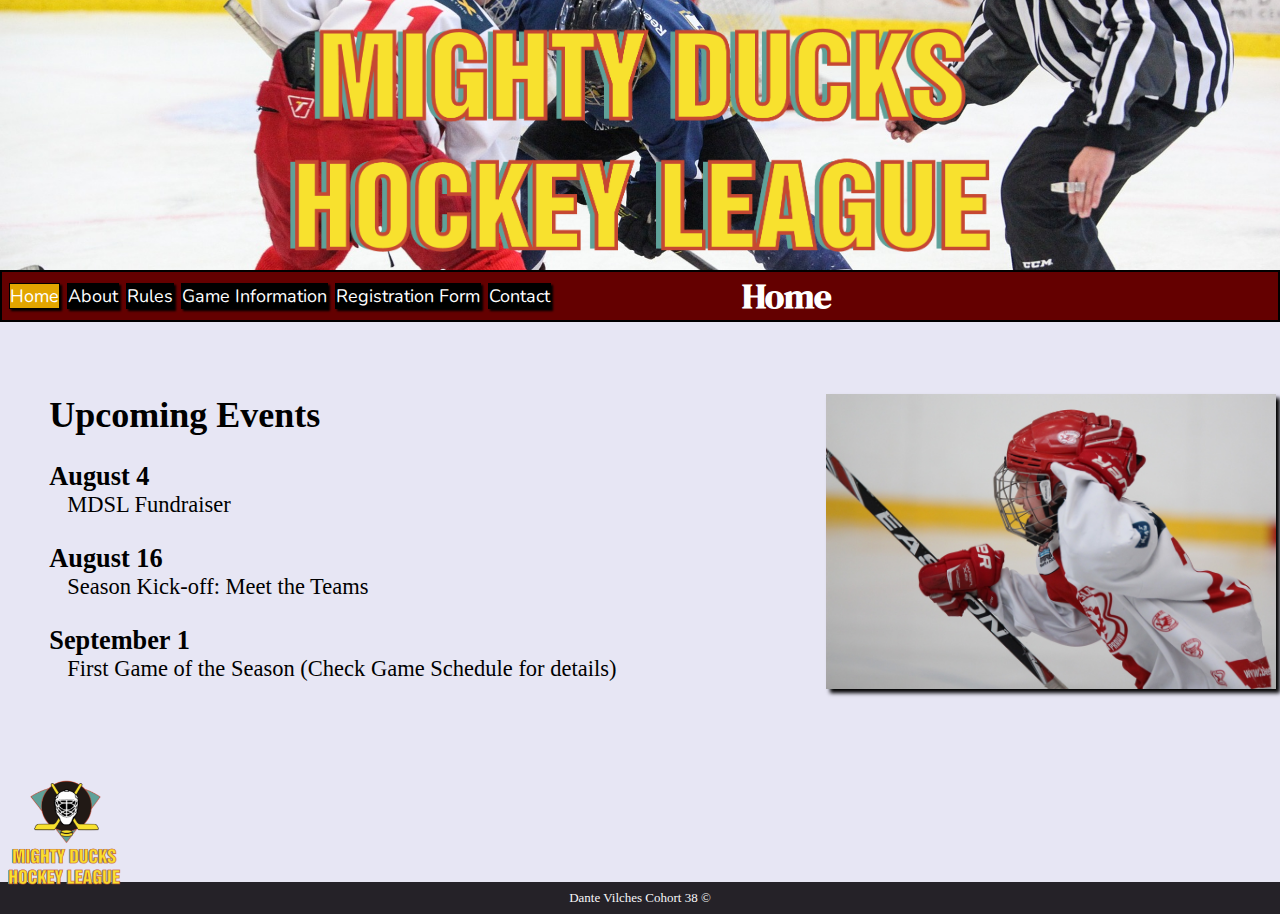
<file: index.html>
<!DOCTYPE html>
<html lang="en">
	<head>
		<meta charset="UTF-8" />
		<meta http-equiv="X-UA-Compatible" content="IE=edge" />
		<meta name="viewport" content="width=device-width, initial-scale=1.0" />
		<link
			href="https://fonts.googleapis.com/css2?family=DM+Serif+Display&family=Nunito&display=swap"
			rel="stylesheet"
		/>
		<link
			rel="shortcut icon"
			href="./assets/Imagenes/LogoMightyducks-01.png"
			type="image/x-icon"
		/>
		<link rel="stylesheet" href="./assets/styles/mdhl.css" />
		<title>Home</title>
	</head>

	<body>
		<header>
			<img
				src="./assets/Imagenes/MightyDucksTittle.png"
				alt="MightyDucksTittle"
				id="imgTittle"
			/>
		</header>
		<main>
			<div class="divnav">
				<nav>
					<a href="#" id="active">Home</a>
					<a href="./about.html">About</a>
					<a href="./rules.html">Rules</a>
					<a href="./game_info.html">Game Information</a>
					<a href="./registration.html">Registration Form</a>
					<a href="./contact.html">Contact</a>
				</nav>

				<h2>Home</h2>
			</div>

			<div class="contenedor">
				<div>
					<article>
						<h1>Upcoming Events</h1>
						<br />
						<h3>August 4</h3>
						<p class="margin">MDSL Fundraiser</p>
						<br />
						<h3>August 16</h3>
						<p class="margin">Season Kick-off: Meet the Teams</p>
						<br />
						<h3>September 1</h3>
						<p class="margin">
							First Game of the Season (Check Game Schedule for details)
						</p>
					</article>
				</div>
				<div>
					<img
						class="hockey"
						src="./assets/Imagenes/hockey1.jpg"
						alt="imagen de hockey 1"
					/>
				</div>
			</div>
		</main>
		<div>
			<img
				class="logoflex"
				src="./assets/Imagenes/LogoMightyducks-01.png"
				alt="logo mighty ducks"
			/>
		</div>
		<footer>
			<p>Dante Vilches Cohort 38 ©</p>
		</footer>
	</body>
</html>
</file>
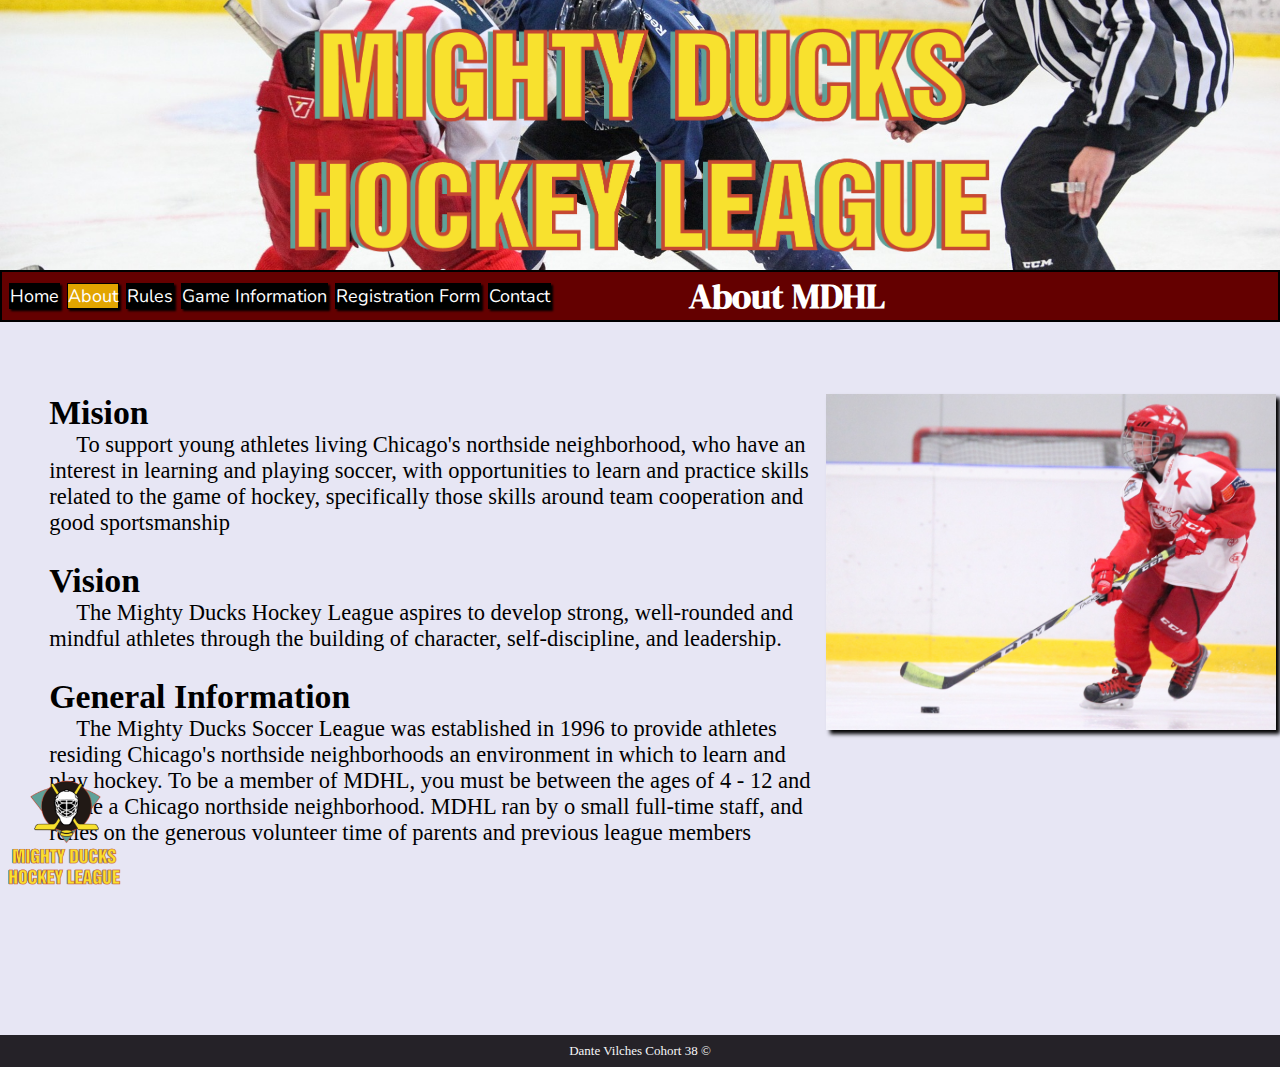
<file: about.html>
<!DOCTYPE html>
<html lang="en">
	<head>
		<meta charset="UTF-8" />
		<meta http-equiv="X-UA-Compatible" content="IE=edge" />
		<meta name="viewport" content="width=device-width, initial-scale=1.0" />
		<link
			href="https://fonts.googleapis.com/css2?family=DM+Serif+Display&family=Nunito&display=swap"
			rel="stylesheet"
		/>
		<link
			href="https://fonts.googleapis.com/css2?family=Nunito&display=swap"
			rel="stylesheet"
		/>
		<link
			rel="shortcut icon"
			href="./assets/Imagenes/LogoMightyducks-01.png"
			type="image/x-icon"
		/>
		<link rel="stylesheet" href="./assets/styles/mdhl.css" />
		<title>About MDHL</title>
	</head>

	<body>
		<header>
			<img
				src="./assets/Imagenes/MightyDucksTittle.png"
				alt="MightyDucksTittle"
				id="imgTittle"
			/>
		</header>
		<main>
			<div class="divnav">
				<nav>
					<a href="./index.html">Home</a>
					<a href="#" id="active">About</a>
					<a href="./rules.html">Rules</a>
					<a href="./game_info.html">Game Information</a>
					<a href="./registration.html">Registration Form</a>
					<a href="./contact.html">Contact</a>
				</nav>
				<h2>About MDHL</h2>
			</div>

			<div class="contenedor">
				<div>
					<article class="about">
						<h2>Mision</h2>
						<p class="espacio">
							To support young athletes living Chicago's northside neighborhood,
							who have an interest in learning and playing soccer, with
							opportunities to learn and practice skills related to the game of
							hockey, specifically those skills around team cooperation and good
							sportsmanship
						</p>
						<br />
						<h2>Vision</h2>
						<p class="espacio">
							The Mighty Ducks Hockey League aspires to develop strong,
							well-rounded and mindful athletes through the building of
							character, self-discipline, and leadership.
						</p>
						<br />
						<h2>General Information</h2>
						<p class="espacio">
							The Mighty Ducks Soccer League was established in 1996 to provide
							athletes residing Chicago's northside neighborhoods an environment
							in which to learn and play hockey. To be a member of MDHL, you
							must be between the ages of 4 - 12 and reside a Chicago northside
							neighborhood. MDHL ran by o small full-time staff, and relies on
							the generous volunteer time of parents and previous league members
						</p>
					</article>
				</div>
				<div>
					<img
						class="hockey"
						src="./assets/Imagenes/hockey2.jpg"
						alt="imagen de hockey 2"
					/>
				</div>
			</div>
		</main>
		<footer>
			<p>Dante Vilches Cohort 38 ©</p>
		</footer>
		<div>
			<img
				class="logoflex"
				src="./assets/Imagenes/LogoMightyducks-01.png"
				alt="logo mighty ducks"
			/>
		</div>
	</body>
</html>
</file>
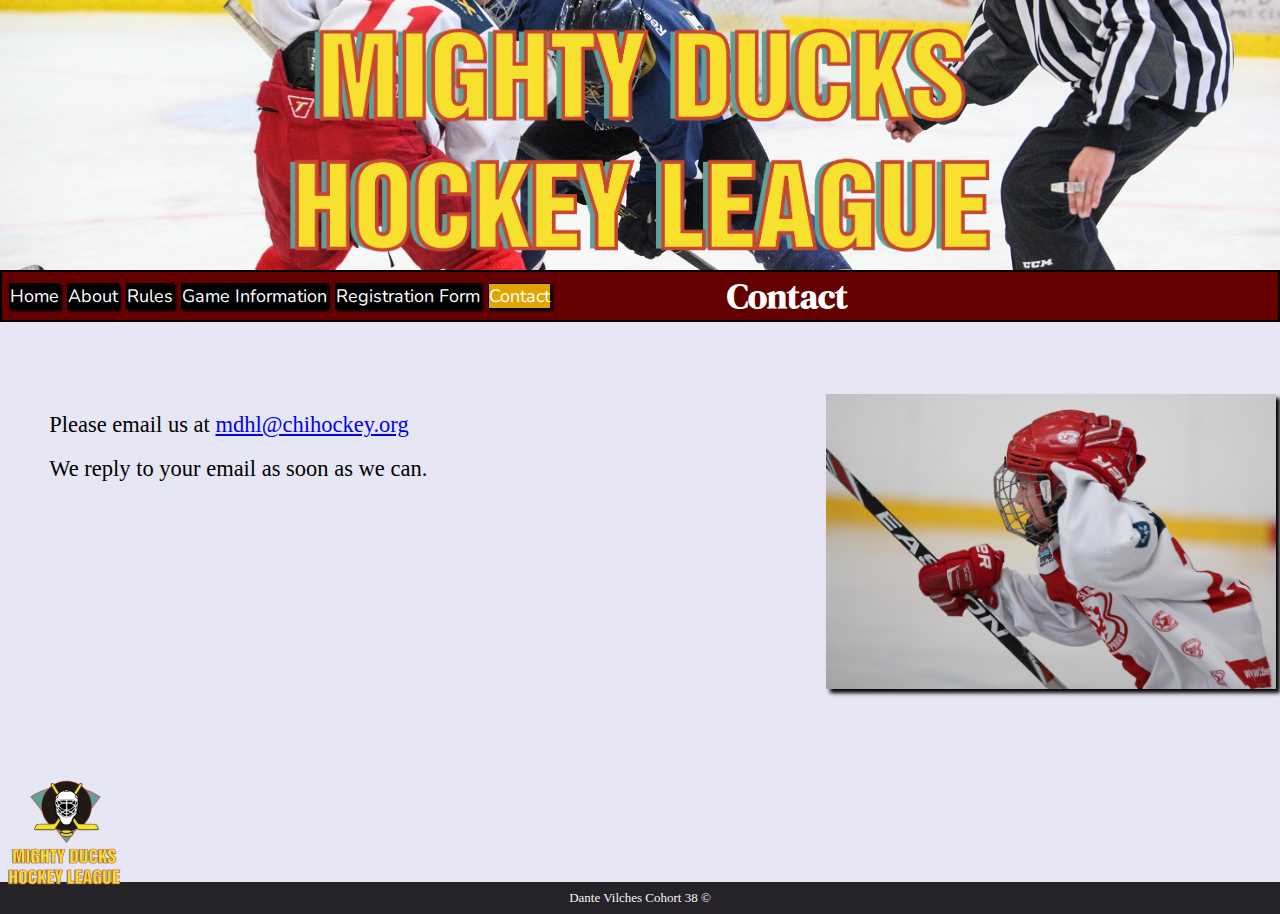
<file: contact.html>
<!DOCTYPE html>
<html lang="en">
	<head>
		<meta charset="UTF-8" />
		<meta http-equiv="X-UA-Compatible" content="IE=edge" />
		<meta name="viewport" content="width=device-width, initial-scale=1.0" />
		<link
			href="https://fonts.googleapis.com/css2?family=DM+Serif+Display&family=Nunito&display=swap"
			rel="stylesheet"
		/>
		<link
			href="https://fonts.googleapis.com/css2?family=Nunito&display=swap"
			rel="stylesheet"
		/>
		<link
			rel="shortcut icon"
			href="./assets/Imagenes/LogoMightyducks-01.png"
			type="image/x-icon"
		/>
		<link rel="stylesheet" href="./assets/styles/mdhl.css" />
		<title>Contact</title>
	</head>

	<body>
		<header>
			<img
				src="./assets/Imagenes/MightyDucksTittle.png"
				alt="MightyDucksTittle"
				id="imgTittle"
			/>
		</header>

		<main>
			<div class="divnav">
				<nav>
					<a href="./index.html">Home</a>
					<a href="./about.html">About</a>
					<a href="./rules.html">Rules</a>
					<a href="./game_info.html">Game Information</a>
					<a href="./registration.html">Registration Form</a>
					<a href="#" id="active">Contact</a>
				</nav>
				<h2>Contact</h2>
			</div>
			<div class="contenedor">
				<div class="divarticle">
					<p class="contact">
						Please email us at
						<a href="mailto:mdhl@chihockey.org">mdhl@chihockey.org</a>
					</p>

					<p class="contact">We reply to your email as soon as we can.</p>
				</div>
				<div>
					<img
						class="hockey"
						src="./assets/Imagenes/hockey1.jpg"
						alt="imagen de hockey 3"
					/>
				</div>
			</div>
		</main>
		<div>
			<img
				class="logoflex"
				src="./assets/Imagenes/LogoMightyducks-01.png"
				alt="logo mighty ducks"
			/>
		</div>
		<footer>
			<p>Dante Vilches Cohort 38 ©</p>
		</footer>
	</body>
</html>
</file>
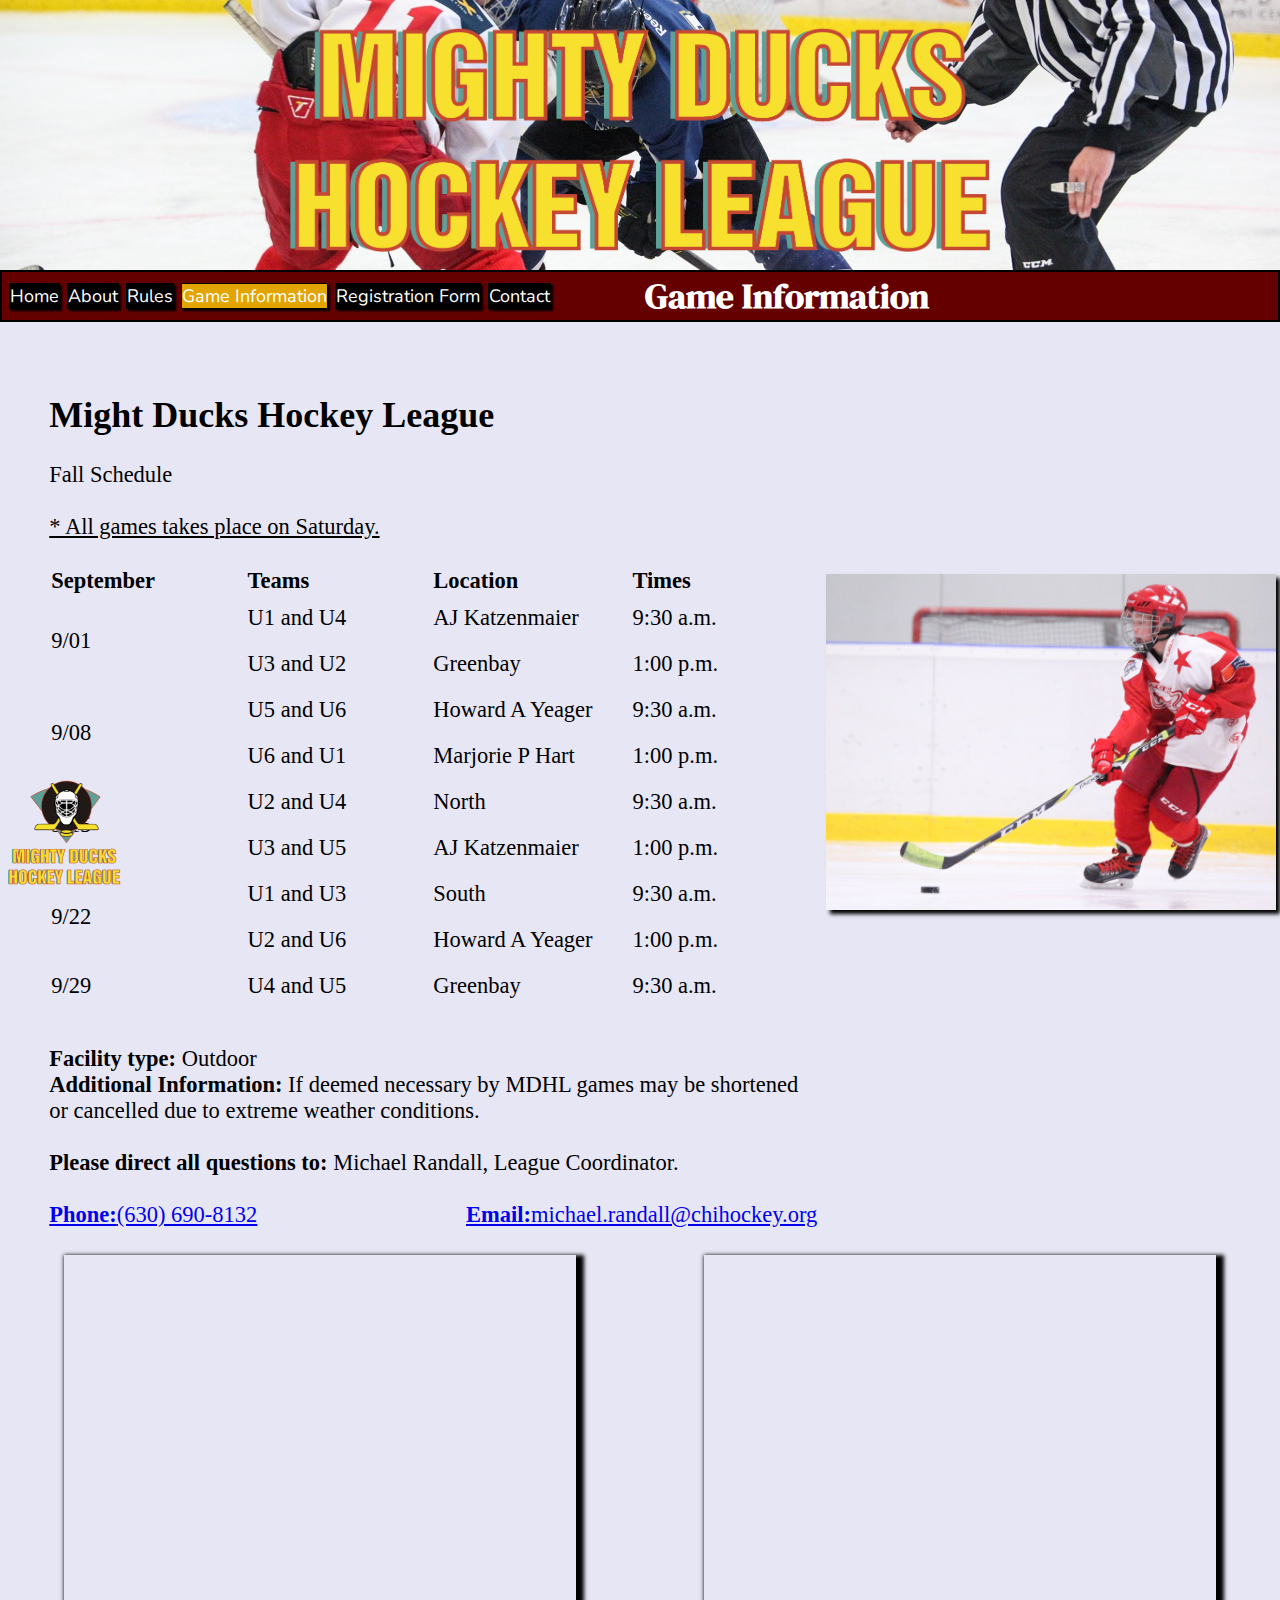
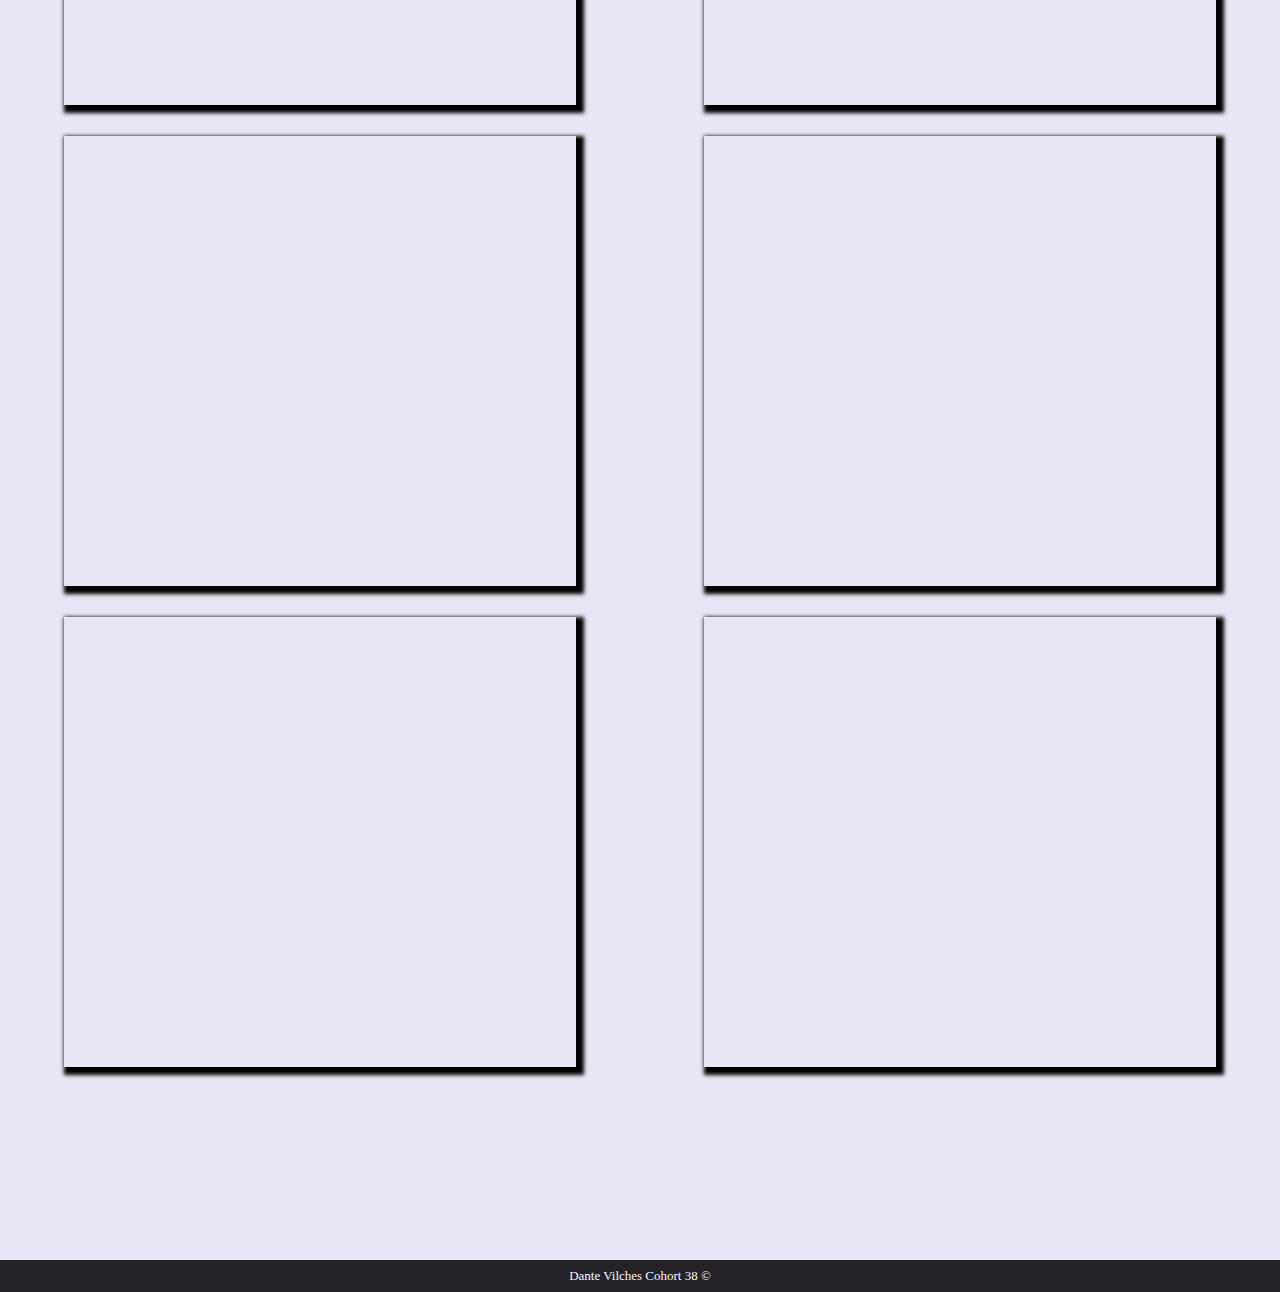
<file: game_info.html>
<!DOCTYPE html>
<html lang="en">
	<head>
		<meta charset="UTF-8" />
		<meta http-equiv="X-UA-Compatible" content="IE=edge" />
		<meta name="viewport" content="width=device-width, initial-scale=1.0" />
		<link
			href="https://fonts.googleapis.com/css2?family=DM+Serif+Display&family=Nunito&display=swap"
			rel="stylesheet"
		/>
		<link
			href="https://fonts.googleapis.com/css2?family=Nunito&display=swap"
			rel="stylesheet"
		/>
		<link
			rel="shortcut icon"
			href="./assets/Imagenes/LogoMightyducks-01.png"
			type="image/x-icon"
		/>
		<link rel="stylesheet" href="./assets/styles/mdhl.css" />
		<title>Game Information</title>
	</head>

	<body>
		<header>
			<img
				src="./assets/Imagenes/MightyDucksTittle.png"
				alt="MightyDucksTittle"
				id="imgTittle"
			/>
		</header>

		<main>
			<div class="divnav">
				<nav>
					<a href="./index.html">Home</a>
					<a href="./about.html">About</a>
					<a href="./rules.html">Rules</a>
					<a href="#" id="active">Game Information</a>
					<a href="./registration.html">Registration Form</a>
					<a href="./contact.html">Contact</a>
				</nav>
				<h2>Game Information</h2>
			</div>

			<div class="contenedor">
				<div class="gameInfo">
					<article class="gameInfob">
						<h1>Might Ducks Hockey League</h1>
						<br />
						<p>Fall Schedule</p>
						<br />
						<p class="underline">* All games takes place on Saturday.</p>
						<br />
						<div class="tabla">
							<table>
								<colgroup>
									<col span="4" class="spantabla" />
								</colgroup>
								<thead>
									<tr class="cabeza">
										<th>September</th>
										<th>Teams</th>
										<th>Location</th>
										<th>Times</th>
									</tr>
								</thead>
								<tbody>
									<tr>
										<td rowspan="2">9/01</td>
										<td>U1 and U4</td>
										<td>AJ Katzenmaier</td>
										<td>9:30 a.m.</td>
									</tr>
									<tr>
										<td>U3 and U2</td>
										<td>Greenbay</td>
										<td>1:00 p.m.</td>
									</tr>
									<tr>
										<td rowspan="2">9/08</td>
										<td>U5 and U6</td>
										<td>Howard A Yeager</td>
										<td>9:30 a.m.</td>
									</tr>
									<tr>
										<td>U6 and U1</td>
										<td>Marjorie P Hart</td>
										<td>1:00 p.m.</td>
									</tr>
									<tr>
										<td rowspan="2">9/15</td>
										<td>U2 and U4</td>
										<td>North</td>
										<td>9:30 a.m.</td>
									</tr>
									<tr>
										<td>U3 and U5</td>
										<td>AJ Katzenmaier</td>
										<td>1:00 p.m.</td>
									</tr>
									<tr>
										<td rowspan="2">9/22</td>
										<td>U1 and U3</td>
										<td>South</td>
										<td>9:30 a.m.</td>
									</tr>
									<tr>
										<td>U2 and U6</td>
										<td>Howard A Yeager</td>
										<td>1:00 p.m.</td>
									</tr>
								</tbody>
								<tfoot>
									<tr>
										<td>9/29</td>
										<td>U4 and U5</td>
										<td>Greenbay</td>
										<td>9:30 a.m.</td>
									</tr>
								</tfoot>
							</table>
						</div>

						<div class="facility">
							<p><b>Facility type:</b> Outdoor</p>
							<p>
								<b> Additional Information:</b> If deemed necessary by MDHL
								games may be shortened or cancelled due to extreme weather
								conditions.
							</p>
							<br />
							<p>
								<b>Please direct all questions to:</b> Michael Randall, League
								Coordinator.
							</p>
						</div>
						<br />
						<div class="divgame">
							<a href="tel:+6306908132"><b>Phone:</b>(630) 690-8132</a>

							<a href="mailto:michael.randall@chihockey.org"
								><b>Email:</b>michael.randall@chihockey.org</a
							>
						</div>
					</article>
				</div>

				<div class="hockeydiv">
					<img
						class="hockey"
						src="./assets/Imagenes/hockey2.jpg"
						alt="imagen de hockey 3"
					/>
				</div>
				<div>
					<iframe
						class="mapahtml"
						src="https://www.google.com/maps/embed?pb=!1m18!1m12!1m3!1d2949.780884857989!2d-87.86499554873473!3d42.32587204515007!2m3!1f0!2f0!3f0!3m2!1i1024!2i768!4f13.1!3m3!1m2!1s0x880f932fbc6ba7cd%3A0xcf2bbe275c6da815!2sAJ%20Katzenmaier%20Academy!5e0!3m2!1ses-419!2scl!4v1666293832200!5m2!1ses-419!2scl"
						style="border: 0"
						allowfullscreen=""
						loading="lazy"
						referrerpolicy="no-referrer-when-downgrade"
					></iframe>
				</div>
				<div>
					<iframe
						class="mapahtml"
						src="https://www.google.com/maps/embed?pb=!1m18!1m12!1m3!1d2950.010826053209!2d-87.87105824873483!3d42.32096784545952!2m3!1f0!2f0!3f0!3m2!1i1024!2i768!4f13.1!3m3!1m2!1s0x880f933bce5af881%3A0x740a7a7d548adce1!2sGreen%20Bay%20School%20(Pre-K)!5e0!3m2!1ses-419!2scl!4v1666293950071!5m2!1ses-419!2scl"
						style="border: 0"
						allowfullscreen=""
						loading="lazy"
						referrerpolicy="no-referrer-when-downgrade"
					></iframe>
				</div>
				<div>
					<iframe
						class="mapahtml"
						src="https://www.google.com/maps/embed?pb=!1m18!1m12!1m3!1d2950.2698766786307!2d-87.85607514873494!3d42.31544224580818!2m3!1f0!2f0!3f0!3m2!1i1024!2i768!4f13.1!3m3!1m2!1s0x880feccac26b07c5%3A0x8b51fa5d6efe771a!2sHoward%20A.%20Yeager%20School%20(PREK-K)!5e0!3m2!1ses-419!2scl!4v1666294052032!5m2!1ses-419!2scl"
						style="border: 0"
						allowfullscreen=""
						loading="lazy"
						referrerpolicy="no-referrer-when-downgrade"
					></iframe>
				</div>
				<div>
					<iframe
						class="mapahtml"
						src="https://www.google.com/maps/embed?pb=!1m18!1m12!1m3!1d2949.7201256102635!2d-87.84788404873466!3d42.32716784506832!2m3!1f0!2f0!3f0!3m2!1i1024!2i768!4f13.1!3m3!1m2!1s0x880fecd0628e1bb5%3A0x9a4d5f9aafd42e02!2sMarjorie%20P%20Hart%20School!5e0!3m2!1ses-419!2scl!4v1666294084506!5m2!1ses-419!2scl"
						style="border: 0"
						allowfullscreen=""
						loading="lazy"
						referrerpolicy="no-referrer-when-downgrade"
					></iframe>
				</div>
				<div>
					<iframe
						class="mapahtml"
						src="https://www.google.com/maps/embed?pb=!1m18!1m12!1m3!1d2947.7596645373555!2d-87.83663904873373!3d42.368960942429354!2m3!1f0!2f0!3f0!3m2!1i1024!2i768!4f13.1!3m3!1m2!1s0x880fed60b13aa0a7%3A0xfe6df83b0f197ed6!2sNorth%20Elementary%20School!5e0!3m2!1ses-419!2scl!4v1666294108645!5m2!1ses-419!2scl"
						style="border: 0"
						allowfullscreen=""
						loading="lazy"
						referrerpolicy="no-referrer-when-downgrade"
					></iframe>
				</div>
				<div>
					<iframe
						class="mapahtml"
						src="https://www.google.com/maps/embed?pb=!1m18!1m12!1m3!1d2950.1935229803375!2d-87.85678704873493!3d42.317070945705325!2m3!1f0!2f0!3f0!3m2!1i1024!2i768!4f13.1!3m3!1m2!1s0x880feccac2135a21%3A0x8ce88e90b96bbec1!2sSouth%20Elementary%20School%20(K-5)!5e0!3m2!1ses-419!2scl!4v1666294158918!5m2!1ses-419!2scl"
						style="border: 0"
						allowfullscreen=""
						loading="lazy"
						referrerpolicy="no-referrer-when-downgrade"
					></iframe>
				</div>
			</div>
			<div>
				<img
					class="logoflex"
					src="./assets/Imagenes/LogoMightyducks-01.png"
					alt="logo mighty ducks"
				/>
			</div>
		</main>
		<footer>
			<p>Dante Vilches Cohort 38 ©</p>
		</footer>
	</body>
</html>
</file>
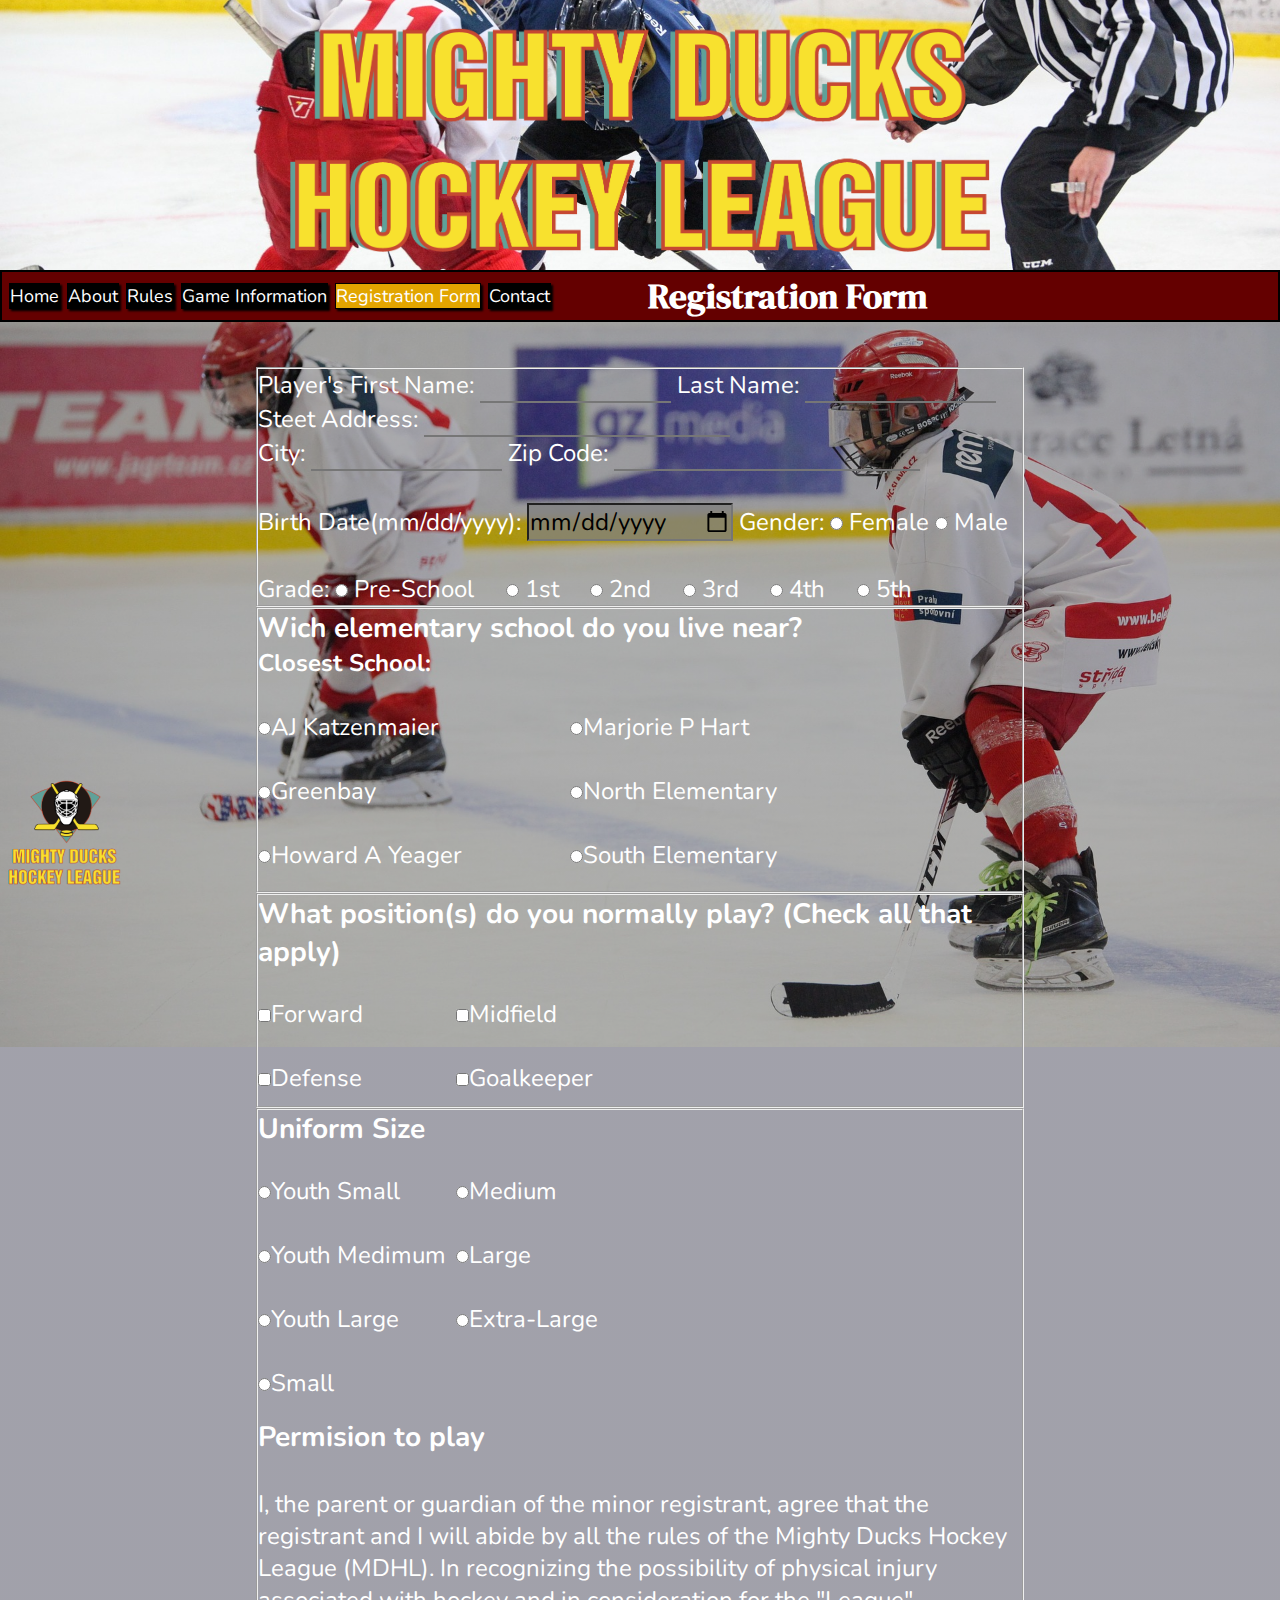
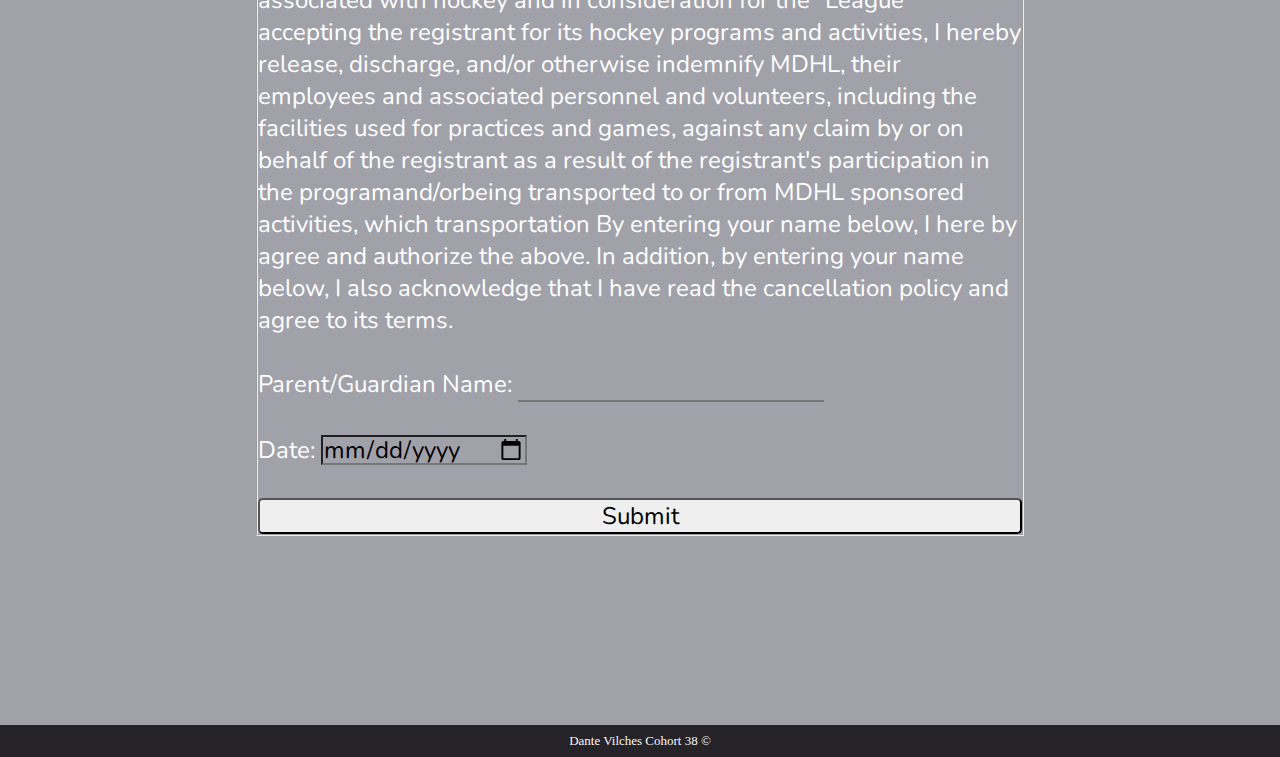
<file: registration.html>
<!DOCTYPE html>
<html lang="en">
	<head>
		<meta charset="UTF-8" />
		<meta http-equiv="X-UA-Compatible" content="IE=edge" />
		<meta name="viewport" content="width=device-width, initial-scale=1.0" />
		<link
			href="https://fonts.googleapis.com/css2?family=DM+Serif+Display&family=Nunito&display=swap"
			rel="stylesheet"
		/>
		<link
			href="https://fonts.googleapis.com/css2?family=Nunito&display=swap"
			rel="stylesheet"
		/>
		<link
			rel="shortcut icon"
			href="./assets/Imagenes/LogoMightyducks-01.png"
			type="image/x-icon"
		/>
		<link rel="stylesheet" href="./assets/styles/mdhl.css" />
		<title>Registration</title>
	</head>

	<body class="bodyReg">
		<header>
			<img
				src="./assets/Imagenes/MightyDucksTittle.png"
				alt="MightyDucksTittle"
				id="imgTittle"
			/>
		</header>

		<main>
			<div class="divnav">
				<nav>
					<a href="./index.html">Home</a>
					<a href="./about.html">About</a>
					<a href="./rules.html">Rules</a>
					<a href="./game_info.html">Game Information</a>
					<a href="#" id="active">Registration Form</a>
					<a href="./contact.html">Contact</a>
				</nav>
				<h2>Registration Form</h2>
			</div>
			<div class="divcontenedor">
				<div class="divform">
					<form action="./show_data.html" method="get">
						<fieldset>
							<label for="fName">Player's First Name:</label>
							<input type="text" id="fName" name="fName" class="textForm" />
							<label for="lName">Last Name:</label>
							<input
								type="text"
								id="lName"
								name="lName"
								class="textForm"
							/><br />
							<label for="sName">Steet Address:</label>
							<input
								type="text"
								id="sName"
								name="sName"
								class="textForm"
							/><br />
							<label for="city">City:</label>
							<input type="text" id="city" name="city" class="textForm" />
							<label for="zCode">Zip Code:</label>
							<input
								type="text"
								id="zCode"
								name="zCode"
								class="textForm"
							/><br /><br />
							<label for="bDate">Birth Date(mm/dd/yyyy):</label>
							<input type="date" id="bDate" name="bDate" />
							<label>Gender:</label>
							<input type="radio" id="female" name="gender" value="Female" />
							<label for="female">Female</label>
							<input type="radio" id="male" name="gender" value="Male" />
							<label for="male">Male</label><br /><br />
							<label>Grade:</label>
							<input
								type="radio"
								id="preSchool"
								name="grade"
								value="Pre-School"
							/>
							<label for="preSchool">Pre-School</label>
							<input type="radio" id="first" name="grade" value="1st" />
							<label for="first">1st</label>
							<input type="radio" id="second" name="grade" value="2nd" />
							<label for="second">2nd</label>
							<input type="radio" id="third" name="grade" value="3rd" />
							<label for="third">3rd</label>
							<input type="radio" id="fourth" name="grade" value="4th" />
							<label for="fourth">4th</label>
							<input type="radio" id="fifth" name="grade" value="5th" />
							<label for="fifth">5th</label>
						</fieldset>
						<fieldset>
							<h3>Wich elementary school do you live near?</h3>
							<h4>Closest School:</h4>
							<br />
							<div class="check1">
								<label
									><input
										type="radio"
										id="AJ"
										name="cSchool"
										value="AJ Katzenmaier"
									/>AJ Katzenmaier</label
								><br />
								<label>
									<input
										type="radio"
										id="gBay"
										name="cSchool"
										value="Greenbay"
									/>Greenbay </label
								><br />
								<label
									><input
										type="radio"
										id="howard"
										name="cSchool"
										value="Howard A Yeager"
									/>Howard A Yeager</label
								>
							</div>
							<div class="check1">
								<label
									><input
										type="radio"
										id="mPH"
										name="cSchool"
										value="Marjorie P Hart"
									/>Marjorie P Hart</label
								>
								<br />
								<label
									><input
										type="radio"
										id="nElement"
										name="cSchool"
										value="North Elementary"
									/>North Elementary</label
								>
								<br />
								<label
									><input
										type="radio"
										id="sElement"
										name="cSchool"
										value="South Elementary"
									/>South Elementary</label
								>
							</div>
						</fieldset>
						<fieldset>
							<h3>
								What position(s) do you normally play? (Check all that apply)
							</h3>
							<div class="check2">
								<label>
									<input
										type="checkbox"
										id="forward"
										name="position"
										value="Forward"
									/>Forward</label
								><br />
								<label
									><input
										type="checkbox"
										id="defense"
										name="position"
										value="Defense"
									/>Defense</label
								>
							</div>
							<div class="check2">
								<label
									><input
										type="checkbox"
										id="midfield"
										name="position"
										value="Midfield"
									/>Midfield</label
								>
								<br />
								<label
									><input
										type="checkbox"
										id="goalKeeper"
										name="position"
										value="Goalkeeper"
									/>Goalkeeper</label
								>
							</div>
						</fieldset>
						<fieldset>
							<h3>Uniform Size</h3>
							<div class="check">
								<label
									><input
										type="radio"
										id="ySmall"
										name="uniformSize"
										value="Youth Small"
									/>Youth Small</label
								>
								<br />
								<label>
									<input
										type="radio"
										id="yMedium"
										name="uniformSize"
										value="Youth Medium"
									/>Youth Medimum</label
								>
								<br />
								<label>
									<input type="radio" id="yLarge" name="uniformSize" />Youth
									Large</label
								>
								<br />
								<label>
									<input
										type="radio"
										id="small"
										name="uniformSize"
									/>Small</label
								>
							</div>
							<div class="check">
								<label>
									<input type="radio" id="medium" name="uniformSize" />Medium
								</label>
								<br />
								<label>
									<input
										type="radio"
										id="large"
										name="uniformSize"
									/>Large</label
								>
								<br />
								<label>
									<input
										type="radio"
										id="extraLarge"
										name="uniformSize"
									/>Extra-Large</label
								>
							</div>

							<h3>Permision to play</h3>
							<br />
							<p>
								I, the parent or guardian of the minor registrant, agree that
								the registrant and I will abide by all the rules of the Mighty
								Ducks Hockey League (MDHL). In recognizing the possibility of
								physical injury associated with hockey and in consideration for
								the "League" accepting the registrant for its hockey programs
								and activities, I hereby release, discharge, and/or otherwise
								indemnify MDHL, their employees and associated personnel and
								volunteers, including the facilities used for practices and
								games, against any claim by or on behalf of the registrant as a
								result of the registrant's participation in the
								programand/orbeing transported to or from MDHL sponsored
								activities, which transportation By entering your name below, I
								here by agree and authorize the above. In addition, by entering
								your name below, I also acknowledge that I have read the
								cancellation policy and agree to its terms.
							</p>
							<br />
							<label for="pgName">Parent/Guardian Name:</label>
							<input type="text" id="pgName" name="pgName" class="textForm" />
							<br />
							<br />
							<label for="date2">Date:</label>
							<input type="date" name="date2" id="date2" />
							<br />
							<br />
							<input type="submit" value="Submit" id="send" />
						</fieldset>
					</form>
				</div>
				<div>
					<img
						class="hockeyRegist"
						src="./assets/Imagenes/hockey3.jpg"
						alt="imagen de hockey 3"
					/>
				</div>
			</div>
		</main>
		<div>
			<img
				class="logoflex"
				src="./assets/Imagenes/LogoMightyducks-01.png"
				alt="logo mighty ducks"
			/>
		</div>
		<footer>
			<p>Dante Vilches Cohort 38 ©</p>
		</footer>
	</body>
</html>
</file>
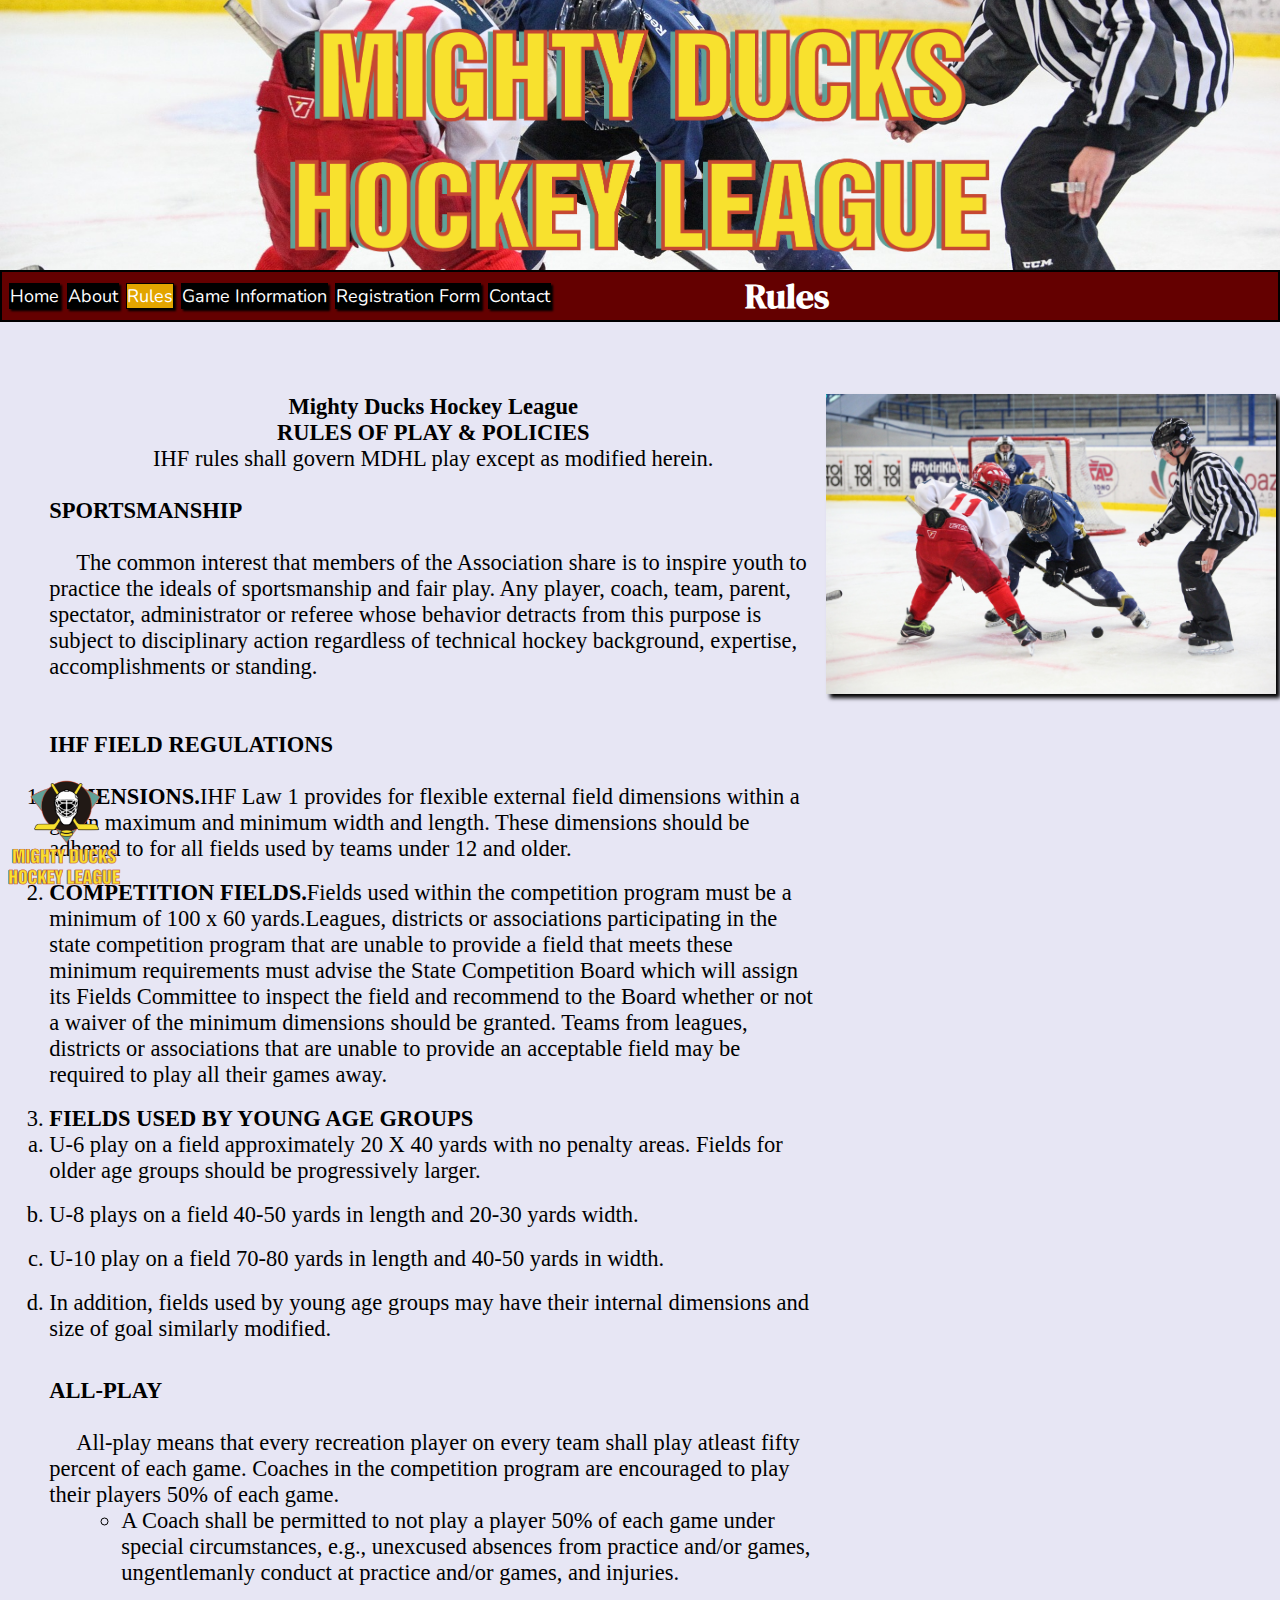
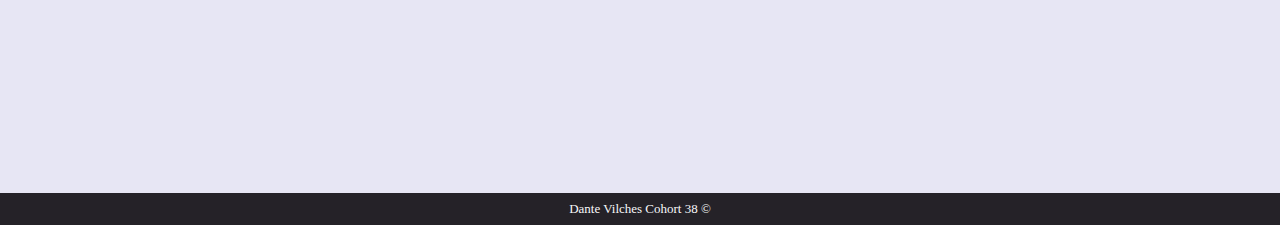
<file: rules.html>
<!DOCTYPE html>
<html lang="en">
	<head>
		<meta charset="UTF-8" />
		<meta http-equiv="X-UA-Compatible" content="IE=edge" />
		<meta name="viewport" content="width=device-width, initial-scale=1.0" />
		<link
			href="https://fonts.googleapis.com/css2?family=DM+Serif+Display&family=Nunito&display=swap"
			rel="stylesheet"
		/>
		<link
			rel="shortcut icon"
			href="./assets/Imagenes/LogoMightyducks-01.png"
			type="image/x-icon"
		/>
		<link rel="stylesheet" href="./assets/styles/mdhl.css" />
		<title>Rules of Play & Policies.</title>
	</head>

	<body>
		<header>
			<img
				src="./assets/Imagenes/MightyDucksTittle.png"
				alt="MightyDucksTittle"
				id="imgTittle"
			/>
		</header>

		<main>
			<div class="divnav">
				<nav>
					<a href="./index.html">Home</a>
					<a href="./about.html">About</a>
					<a href="#" id="active">Rules</a>
					<a href="./game_info.html">Game Information</a>
					<a href="./registration.html">Registration Form</a>
					<a href="./contact.html">Contact</a>
				</nav>

				<h2>Rules</h2>
			</div>

			<div class="contenedor">
				<div class="divfont">
					<article>
						<h4 class="mightyrules">Mighty Ducks Hockey League</h4>
						<h4 class="mightyrules">RULES OF PLAY & POLICIES</h4>
						<p class="mightyrules">
							IHF rules shall govern MDHL play except as modified herein.
						</p>
						<br />
						<h4>SPORTSMANSHIP</h4>
						<br />
						<p class="espacio">
							The common interest that members of the Association share is to
							inspire youth to practice the ideals of sportsmanship and fair
							play. Any player, coach, team, parent, spectator, administrator or
							referee whose behavior detracts from this purpose is subject to
							disciplinary action regardless of technical hockey background,
							expertise, accomplishments or standing.
						</p>
						<br />
						<br />
						<h4>IHF FIELD REGULATIONS</h4>
						<br />
						<ol>
							<li>
								<b>DIMENSIONS.</b>IHF Law 1 provides for flexible external field
								dimensions within a given maximum and minimum width and length.
								These dimensions should be adhered to for all fields used by
								teams under 12 and older.
							</li>

							<li>
								<b>COMPETITION FIELDS.</b>Fields used within the competition
								program must be a minimum of 100 x 60 yards.Leagues, districts
								or associations participating in the state competition program
								that are unable to provide a field that meets these minimum
								requirements must advise the State Competition Board which will
								assign its Fields Committee to inspect the field and recommend
								to the Board whether or not a waiver of the minimum dimensions
								should be granted. Teams from leagues, districts or associations
								that are unable to provide an acceptable field may be required
								to play all their games away.
							</li>

							<li>
								<b>FIELDS USED BY YOUNG AGE GROUPS</b>
								<ol class="letters">
									<li>
										U-6 play on a field approximately 20 X 40 yards with no
										penalty areas. Fields for older age groups should be
										progressively larger.
									</li>
									<li>
										U-8 plays on a field 40-50 yards in length and 20-30 yards
										width.
									</li>
									<li>
										U-10 play on a field 70-80 yards in length and 40-50 yards
										in width.
									</li>
									<li>
										In addition, fields used by young age groups may have their
										internal dimensions and size of goal similarly modified.
									</li>
								</ol>
							</li>
						</ol>

						<h4>ALL-PLAY</h4>
						<br />
						<p class="espacio">
							All-play means that every recreation player on every team shall
							play atleast fifty percent of each game. Coaches in the
							competition program are encouraged to play their players 50% of
							each game.
						</p>
						<ul class="circle">
							<li>
								A Coach shall be permitted to not play a player 50% of each game
								under special circumstances, e.g., unexcused absences from
								practice and/or games, ungentlemanly conduct at practice and/or
								games, and injuries.
							</li>
						</ul>
					</article>
				</div>
				<div>
					<img
						class="hockey"
						src="./assets/Imagenes/design1_image1.jpg"
						alt="imagen de hockey 3"
					/>
				</div>
			</div>
		</main>
		<div>
			<img
				class="logoflex"
				src="./assets/Imagenes/LogoMightyducks-01.png"
				alt="logo mighty ducks"
			/>
		</div>
		<footer>
			<p>Dante Vilches Cohort 38 ©</p>
		</footer>
	</body>
</html>
</file>
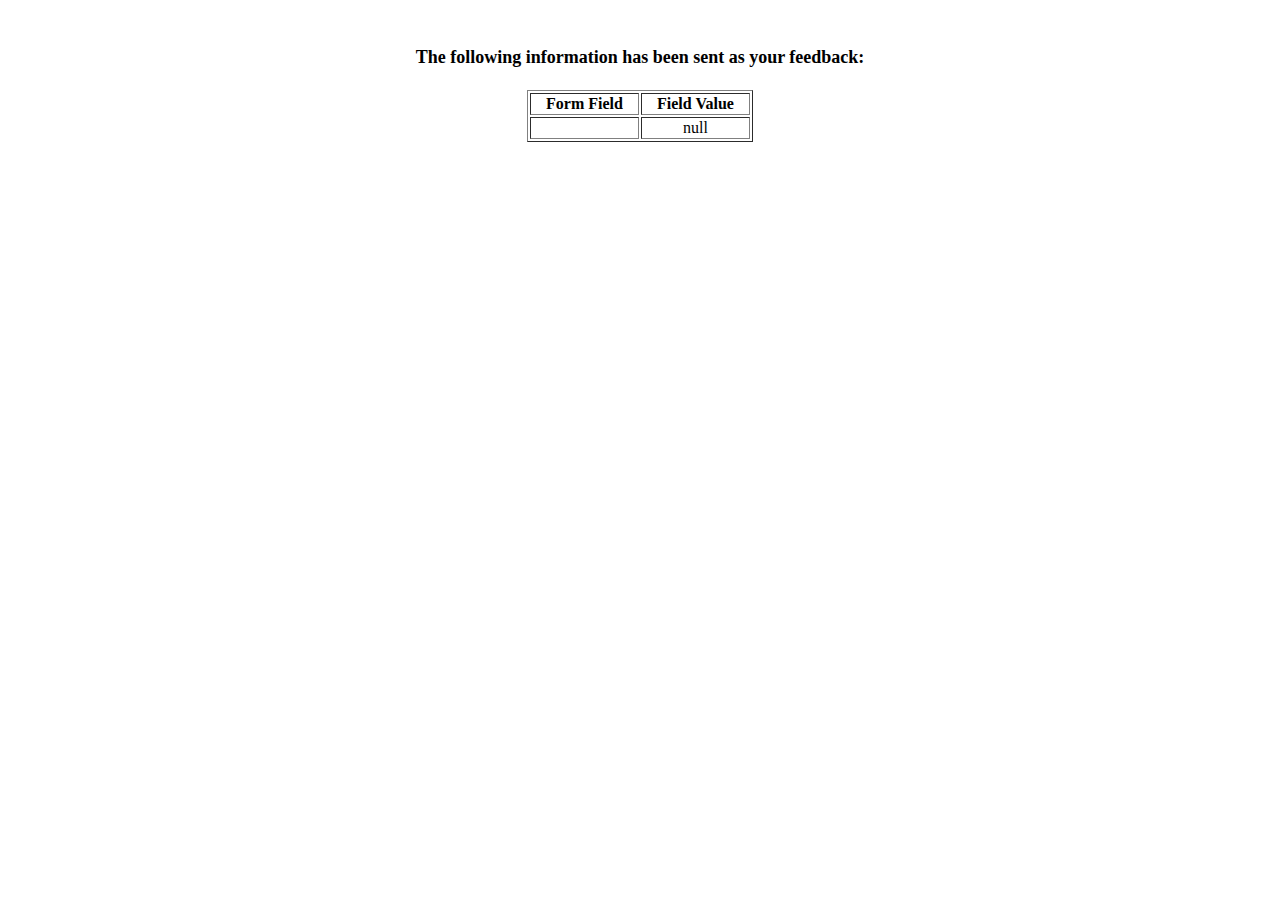
<file: show_data.html>
<html>
	<head>
		<title>Feedback Sent</title>
	</head>
	<body>
		<p align="center">&nbsp;</p>
		<h1 align="center">
			<font size="+1"
				>The following information has been sent as your feedback:</font
			>
		</h1>

		<table border="1" align="center" width="226">
			<tr>
				<th align="center">Form Field</th>
				<th align="center">Field Value</th>
			</tr>

			<script language="javascript">
				var args = location.search.substr(1).split("&");
				for (var i = 0; i < args.length; ++i) {
					var parts = args[i].split("=");
					if (parts != null) {
						var field = parts[0];
						var value = parts[1];
						if (value == null) {
							value = "null";
						} else {
							value = '"' + unescape(value.replace(/\+/g, " ")) + '"';
						}

						document.writeln('<tr><td align="center">' + field + "</td>");
						document.writeln('<td align="center">' + value + "</td></tr>");
					}
				}
			</script>

			<noscript>
				<tr>
					<td>
						<p>You need to turn on Javascript in your browser.</p>

						<p>In Microsoft Internet Explorer 4 or greater:</p>
						<ul>
							<li>
								From the "Tools" menu (in IE 4, it's the "View" menu), select
								"Internet Options".
							</li>
							<li>Click on the "Security" tab.</li>
							<li>
								Click on the "Custom Level" button. (In IE 4, select "Custom"
								and then click on "Settings...".)
							</li>
							<li>Under "Active scripting" make sure "Enable" is selected.</li>
						</ul>

						<p>In Netscape version 4 or greater:</p>
						<ul>
							<li>From the <b>Edit</b> menu, select <b>Preferences</b>.</li>
							<li>
								In the <b>Category</b> list on the left, click on the word
								"Advanced".
							</li>
							<li>
								In the panel on the right, make sure "Enable JavaScript" is
								checked.
							</li>
							<li>Click the <b>OK</b> button.</li>
						</ul>
					</td>
				</tr>
			</noscript>
		</table>
	</body>
</html>
</file>
<file: assets/styles/mdhl.css>
* {
	margin: 0px;
	box-sizing: border-box;
	padding: 0px;
	/*  border: 1px solid rgb(151, 73, 73); */
}
header {
	background-image: url(../Imagenes/design1_image1.jpg);
	height: 30vh;
	width: 100%;
	background-size: cover;
	background-position: center;
	display: flex;
	justify-content: center;
}

body {
	background-color: #e7e6f4;
}
#imgTittle {
	margin-top: 3vh;
	height: 25vh;
}

.logoflex {
	height: 15vh;
	position: fixed;
	top: 85vh;
}
.divcontenedor {
	margin-top: 5vh;
	display: flex;
	justify-content: center;
}
.contenedor {
	margin-top: 5vh;
	display: flex;
	flex-direction: row;
	justify-content: space-around;
	flex-wrap: wrap;
}
.bodyReg {
	--opacidad-negro: 0.3;
	background-image: linear-gradient(
			rgba(0, 0, 0, var(--opacidad-negro)),
			rgba(0, 0, 0, var(--opacidad-negro))
		),
		url("../Imagenes/hockey3.jpg");
	background-size: 100%;
	background-repeat: no-repeat;
	background-position: 60% 10%;
}
.hockeyRegist {
	display: none;
}
.hockey {
	margin-top: 3vh;
	width: 50vh;
	display: inline-flex;
	box-shadow: 4px 4px 4px black;
}
.divnav {
	border: 2px solid black;

	background-color: rgb(100, 0, 0);
	display: flex;
}
.divnav nav {
	font-family: "Nunito", sans-serif;
	width: fit-content;
	height: fit-content;
	display: inline-flex;
	align-self: center;
	flex-wrap: wrap;
}
.divnav nav a {
	background-position: center;
	bottom: 35px;
	width: fit-content;
	/* background-color: rgba(13, 145, 155, 0.842); */
	background-color: black;
	color: white;
	text-decoration: none;
	font-size: 18px;
	list-style: none;
	border: 1px solid black;
	box-shadow: 2px 2px 2px black;
	margin-left: 7px;
	flex-wrap: wrap;
}
.divnav > h2 {
	font-family: "DM Serif Display", serif;
	width: 37%;
	font-size: 35px;
	color: white;
	text-align: center;
	display: inline-flex;
	justify-content: center;
}
article {
	margin-top: 3vh;
	font-size: 2.5vh;
	display: inline-flexbox;
	width: 60vw;
	margin-left: 5vh;
}
.contact {
	font-size: 2.5vh;
	margin-top: 2vh;
}

.margin {
	margin-left: 2vh;
}
article h1 {
	margin-top: 3vh;
	font-size: 4vh;
}
.underline {
	text-decoration: underline;
}

#active {
	/*   background-color: rgba(163, 252, 31, 0.541); */
	background-color: rgba(240, 184, 0, 0.897);
}

.espacio {
	text-indent: 3vh;
}
footer {
	margin-top: 21vh;
	background-color: #252228;
	color: #f7f7f8;
	display: flex;
	justify-content: center;
	align-items: center;
	font-size: 13px;
	order: 3;
	width: 100%;
	height: 2rem;
}
body {
	height: 100%;
}

.divgame {
	width: 100%;
	display: inline-flex;
	justify-content: space-between;
}

.divfont {
	font-size: 3vh;
}

.mightyrules {
	text-align: center;
}

.letters {
	list-style-type: lower-alpha;
}

.circle {
	list-style-type: circle;
	margin-left: 8vh;
}

.tabla {
	display: flex;
}

.spantabla {
	width: 25vh;
}

.cabeza {
	text-align: start;
}
th {
	text-align: start;
}

td {
	padding-top: 1vh;
	padding-bottom: 1vh;
}

.facility {
	margin-top: 4vh;
}

.divarticle {
	margin-top: 3vh;
	font-size: 2.5vh;
	display: inline-flexbox;
	width: 60vw;
	margin-left: 5vh;
}

li {
	padding-bottom: 2vh;
}

.divform {
	width: 60vw;
}
.mapahtml {
	margin-top: 3vh;
	width: 40vw;
	height: 50vh;
	box-shadow: 4px 4px 4px 4px black;
}

.hockeydiv {
	height: 40vh;
	margin-top: 20vh;
}

.check {
	margin-top: 3vh;
	display: inline-flex;
	flex-direction: column;
	height: 27vh;
	width: 15vw;
}
.check1 {
	display: inline-flex;
	flex-direction: column;
	height: 20vh;
	width: 40%;
}

.check2 {
	margin-top: 3vh;
	display: inline-flex;
	flex-direction: column;
	height: 12vh;
	width: 15vw;
}
.textForm {
	background-color: transparent;
	border-top: none;
	border-right: none;
	border-left: none;
}

form {
	color: white;
	font-size: 1.5rem;
	font-family: "Nunito", sans-serif;
}

#lName,
#fName,
#city {
	width: 25%;
}
#sName {
	width: 40%;
}

#zCode {
	width: 40%;
}

input {
	font-family: "Nunito", sans-serif;
	font-size: 1.5rem;
}

#send {
	width: 100%;
	border-radius: 0.3rem;
}

#bDate {
	background-color: rgba(128, 128, 128, 0.774);
}
#date2 {
	height: 3.3vh;
	background-color: transparent;
}

#first,
#second,
#third,
#fourth,
#fifth {
	margin-left: 2vw;
}
@media screen and (max-width: 850px) {
	.divnav {
		flex-wrap: wrap;
		justify-content: center;
	}
	#imgTittle {
		width: 70%;
		margin-top: 3vh;
		height: 25vh;
	}
	.hockey {
		margin-left: 3vh;
		width: 90%;
	}
	.divform {
		width: 100%;
	}
	.check,
	.check1,
	.check2 {
		font-size: 3vh;
		flex-wrap: wrap;
		width: 100%;
	}
	.gameInfo {
		width: 100%;
	}
	.gameInfob {
		width: 90%;
	}
	.divgame {
		display: flex;
		flex-wrap: wrap;
	}
}
</file>
